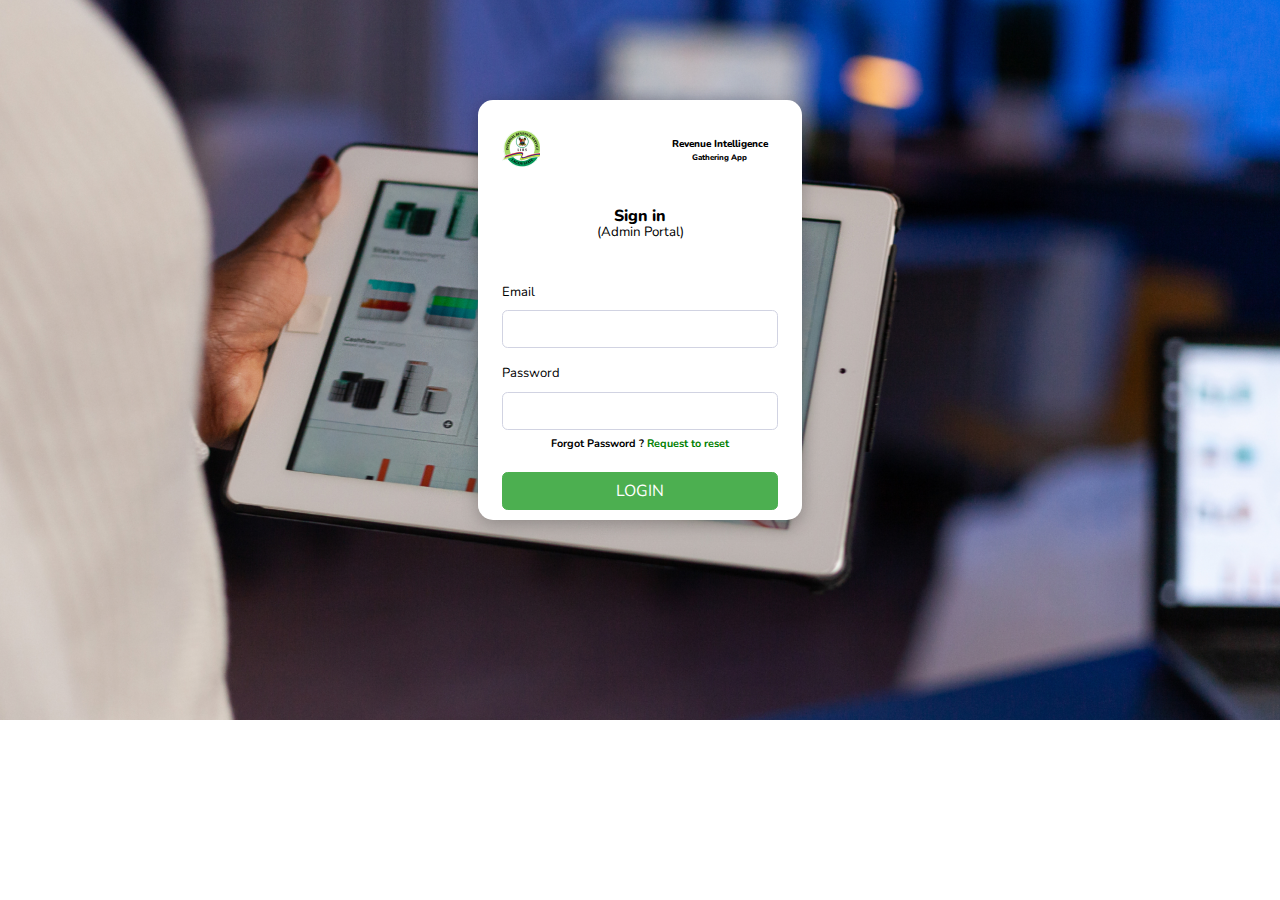
<file: login.html>
<!DOCTYPE html>
<html lang="en">

<head>
    <meta charset="utf-8">
    <meta http-equiv="X-UA-Compatible" content="IE=edge">
    <meta name="viewport" content="width=device-width, initial-scale=1, shrink-to-fit=no">
    <meta name="description" content="">
    <meta name="author" content="">

    <title>Lagos Internal Revenue</title>

    <!-- Custom fonts for this template-->
    <!-- <link href="vendor/fontawesome-free/css/all.min.css" rel="stylesheet" type="text/css"> -->

    <link rel="stylesheet" href="https://cdnjs.cloudflare.com/ajax/libs/font-awesome/6.0.0-beta3/css/all.min.css" integrity="sha512-Fo3rlrZj/k7ujTnHg4CGR2D7kSs0v4LLanw2qksYuRlEzO+tcaEPQogQ0KaoGN26/zrn20ImR1DfuLWnOo7aBA=="
    crossorigin="anonymous"
    referrerpolicy="no-referrer" />

    <!-- Google Fonts -->
    <link
        href="https://fonts.googleapis.com/css?family=Nunito:200,200i,300,300i,400,400i,600,600i,700,700i,800,800i,900,900i"
        rel="stylesheet">

    <!-- Custom styles for this template-->
    <link href="css/sb-admin-1.css" rel="stylesheet">
    <link href="css/sb-admin-2.css" rel="stylesheet">
    <link href="css/sb-admin-3.css" rel="stylesheet">

</head>

<body id="page-top">
    <!-- Page Wrapper -->
    <div id="wrapper">
        <div class="container">
            <img src="img/image2.png">
            <div style="color: black; font-weight: 800; margin-left: 170px; font-size: 10px; margin-top: -30px;">
                Revenue Intelligence
            </div>
            <div style="color: black; font-weight: 800; margin-left: 190px; font-size: 8px; margin-top: 0px;">
                Gathering App
            </div>

            <div class="text-center" style="margin-top: 40px; color: #000; ">
                <span style="font-weight: 800;">
                    Sign in
                </span>
                <div style="font-size: smaller; margin-top: -5px;">
                    (Admin Portal)
                </div>
            </div>

            <div class="center" style="margin-top: 40px; color: #000; font-size: small;">
                <form>
                    <div class="form-group">
                        <label for="exampleFormControlInput1">Email</label>
                        <input type="email" class="form-control" id="exampleFormControlInput1" placeholder="">
                    </div>

                    <div class="form-group">
                        <label for="exampleFormControlInput1">Password</label>
                        <input type="email" class="form-control" id="exampleFormControlInput1" placeholder="">
                        </div>
                    </form>
                    <div class="text-center" style="font-size: smaller; font-weight: bolder; margin-top: -10px;">
                        Forgot Password ? <span style="color: green;"><a href="#" style="text-decoration: none; color: green;">Request to reset</a></span>
                    </div>

                    <button class="btn btn-success btn-block" style="margin-top: 20px;">
                        LOGIN
                    </button>
            </div>
        </div>
    </div>

        <!-- Bootstrap core JavaScript-->
        <script src="vendor/jquery/jquery.min.js"></script>
        <script src="vendor/bootstrap/js/bootstrap.bundle.min.js"></script>

        <!-- Custom scripts for all pages-->
        <script src="js/sb-admin-2.min.js"></script>
</body>
</file>
<file: css/sb-admin-1.css>
.body{
    font-family: Montserrat !important;
}
/* Values */
.values{
    margin-left: 90px;
    left: 122px;
    top: 0px;
    font-weight: bold;
    font-size: 30px;
    line-height: 30px;
    color: #FFFFFF;
}

/* Logo Image */
.logoImg{
    height: 37px;
    width: 117px;
    left: 101px;
    top: 35px;
    border-radius: 0px;
}


/* Rectangle 19 */
.rectangle19{
    width: 20x;
    height: 45px;
    left: 0px;
    top: 0px;
    background: #498E5C;
    border-radius: 10px;
}


/* Properties */
.properties19{
    width: 106px;
    height: 24px;
    left: 97px;
    top: 11px;
    font-weight: 500;
    font-size: 20px;
    line-height: 24px;
    color: #FFFFFF;
}


/* Properties */
.properties32{
    width: 106px;
    height: 24px;
    left: 97px;
    top: 11px;
    font-weight: 500;
    font-size: 20px;
    line-height: 24px;
    color: #FFFFFF;
}

/* Rectangle 22 */
.properties32{
    width: 106px;
    height: 24px;
    left: 97px;
    top: 11px;
    font-weight: 500;
    font-size: 20px;
    line-height: 24px;
    color: #FFFFFF;
}

/* Class Table View */
.table-view{
    color: #498E5C;
}

.table-view :hover{
    color: #c3f1d0;
}

.table-view :active{
    color: #498E5C;
}


/* Properties and all that */
.btn-group button {
    background-color: #4CAF50; /* Green background */
    border: none; /* Green border */
    border-radius: 15px;
    color: white; /* White text */
    padding: 10px 24px; /* Some padding */
    cursor: pointer; /* Pointer/hand icon */
    float: left; /* Float the buttons side by side */
}

/* Clear floats (clearfix hack) */
.btn-group:after {
    content: "";
    clear: both;
    display: table;
}

.btn-group button:not(:last-child) {
    border-right: none; /* Prevent double borders */
}

/* Add a background color on hover */
.btn-group button:hover {
    background-color: #3e8e41;
}

.vehicle{
    color: green !important;
    background-color: #DDEEE2 !important; /* Grey background */
}

.recent{
    font-family: Montserrat !important;
    font-size: 60px;
    font-style: normal;
    font-weight: 700;
    line-height: 37px;
    letter-spacing: 0em;
    text-align: left;
}

.dashboard{
    width: 10px;
    height: 0px;
    left: 161px;
    top: 166px;
    border-radius: 13px;
    border: 4px solid #FFFFFF;
    transform: rotate(90deg);
}

/* Tabs */
.tabs{
    color: white;
    text-decoration: none;
}

.tabs:hover{
    text-decoration: none;
    color: white;
}

.tabsGreen{
    color: #3e8e41;
    text-decoration: none;
}

.tabsGreen:hover{
    text-decoration: none;
    color: #4CAF50;
}
</file>
<file: css/sb-admin-3.css>
/* Login Page */
body{
	margin: 0 auto;
	background-image: url("../img/wallpaper.png");
	background-repeat: no-repeat;
	background-size: 100% 720px;
}

.container{
	margin-top: 100px;
	width: 323.5px;
	height: 420px;
	background: #FFFFFF;
	box-shadow: 0px 4px 17px rgba(0, 0, 0, 0.25);
	border-radius: 15px;
}

.container img{
	margin-top: 30px;
	width: 38px;
	height: 37px;
}

.revenue{
	color: black;
	font-size: 10px;
	font-weight: 700;
	margin-left: 100px;
}


input[type="text"],input[type="password"]{
	margin-top: 30px;
	height: 45px;
	width: 300px;
	font-size: 18px;
	margin-bottom: 20px;
	background-color: #fff;
	padding-left: 40px;
}

.form-input::before{
	content: "\f007";
	font-family: "FontAwesome";
	padding-left: 07px;
	padding-top: 40px;
	position: absolute;
	font-size: 35px;
	color: #2980b9;
}

.form-input:nth-child(2)::before{
	content: "\f023";
}

.btn-login{
	padding: 15px 25px;
	border: none;
	background-color: #27ae60;
	color: #fff;
}

/* Revenue intelligence */
.revenue_intelligence{
	color: black;
	font-weight: 800;
	margin-left: 170px !important;
	font-size: 10px;
	margin-top: -30px !important;
}


/* Styles for wrapping the search box */

.main {
    width: 50%;
    margin: 50px auto;
}

/* Bootstrap 4 text input with search icon */

.has-search .form-control {
    padding-left: 2.375rem;
}

.has-search .form-control-feedback {
    position: absolute;
    z-index: 2;
    display: block;
    width: 2.375rem;
    height: 2.375rem;
    line-height: 2.375rem;
    text-align: center;
    pointer-events: none;
    color: #aaa;
}
.grey{
	width: 1268px;
	height: 717px;
	left: 0px;
	top: 0px;
	z-index: 2000;

	background: rgba(249, 249, 249, 0.7);
	box-shadow: 0px 0px 13px rgba(0, 0, 0, 0.07);
	border-radius: 3px;
}
</file>
